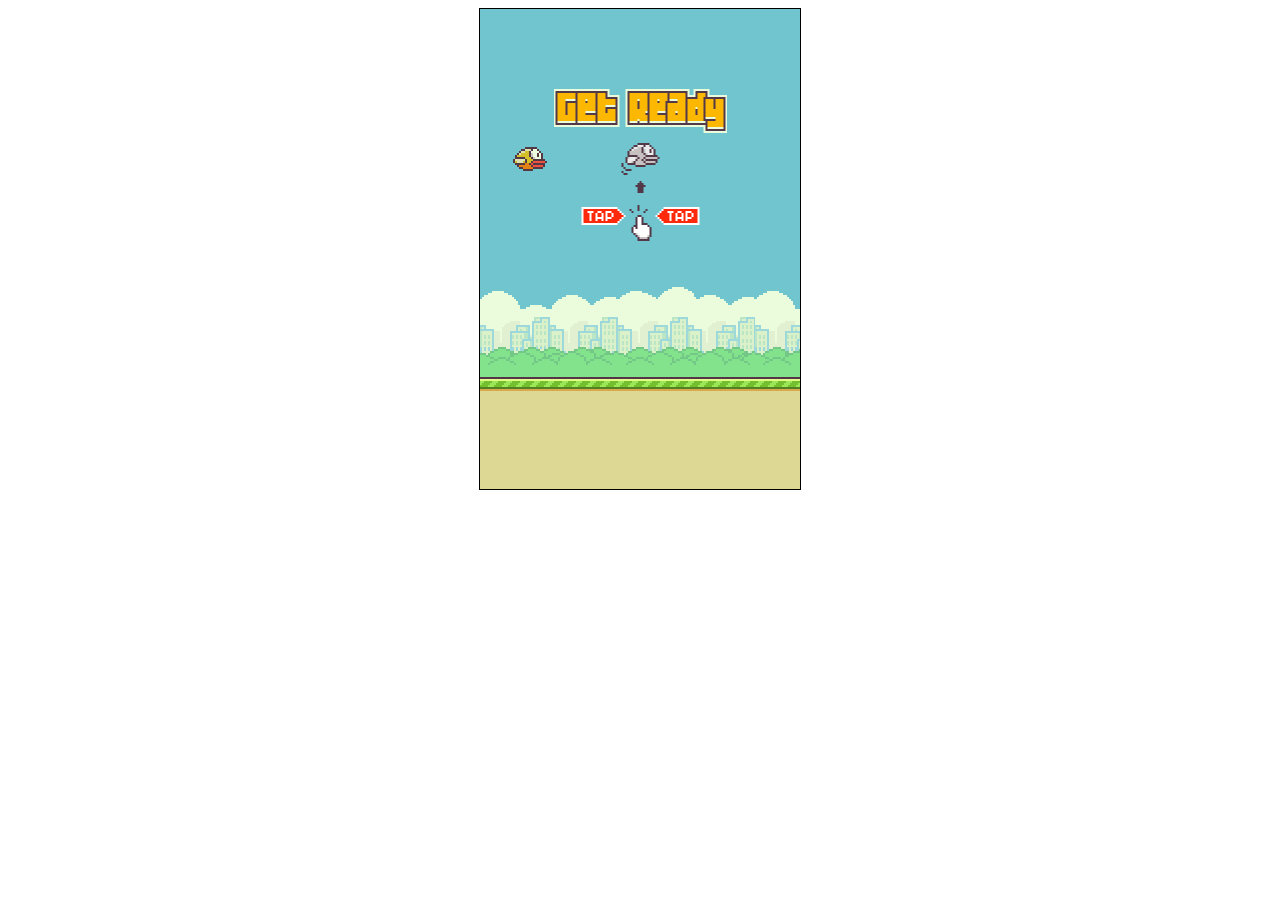
<file: practise_flappy/index.html>
<!DOCTYPE html>
<html lang="en">
	<head>
		<meta charset="UTF-8">
		<title>Game</title>
		<link href="https://fonts.googleapis.com/css?family=Teko:700" rel="stylesheet">
		<style>        
canvas{
	border: 1px solid #000;
	display: block;
	margin: 0 auto;
}
		</style>
		<script src="http://ajax.googleapis.com/ajax/libs/jquery/1.11.1/jquery.min.js"></script>

	</head>
	<body>
		<canvas id="bird" width="320" height="480"></canvas>

		<script src="game.js"></script>
	</body>
</html>
</file>
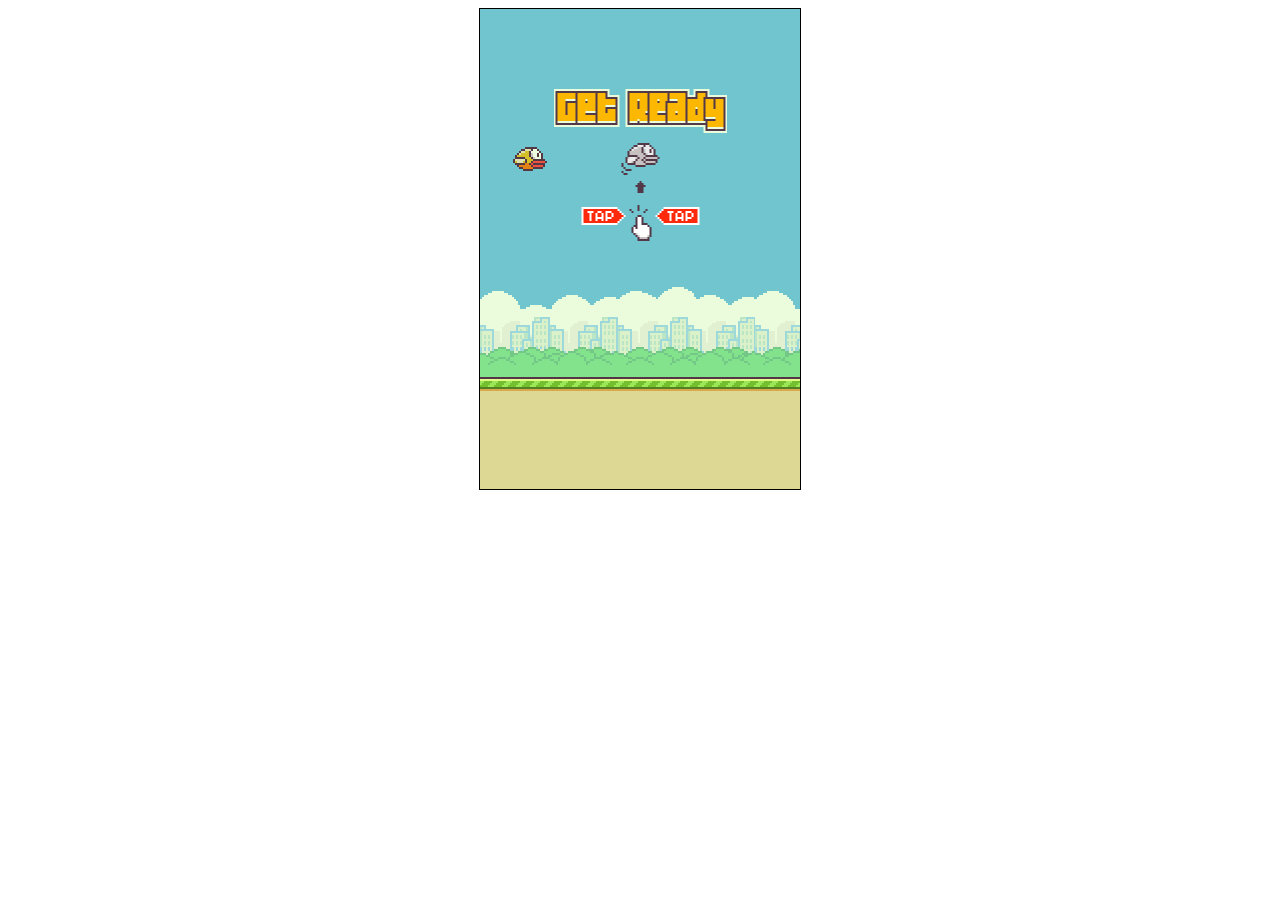
<file: final test/practise_flappy/index.html>
<!DOCTYPE html>
<html lang="en">
<head>
    <meta charset="UTF-8">
    <title>Game</title>
    <link href="https://fonts.googleapis.com/css?family=Teko:700" rel="stylesheet">
    <style>        
        canvas{
            border: 1px solid #000;
            display: block;
            margin: 0 auto;
        }
    </style>
    <script src="http://ajax.googleapis.com/ajax/libs/jquery/1.11.1/jquery.min.js"></script>

</head>
<body>
    <canvas id="bird" width="320" height="480"></canvas>

    <script src="game.js"></script>
</body>
</html>
</file>
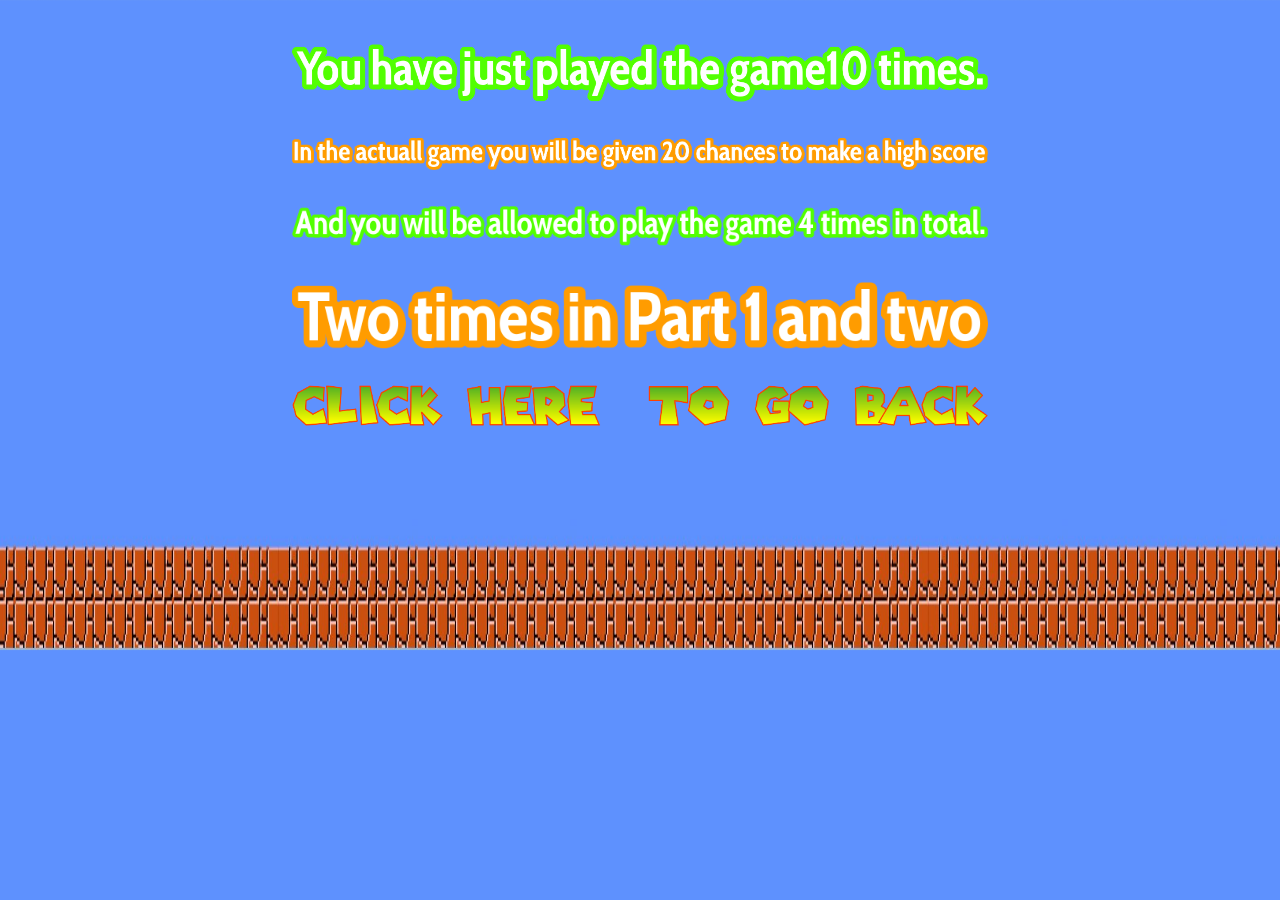
<file: demoflappy/scores.html>
<!DOCTYPE html>
<html>
<head>
	<title>final Instructions</title>
	<link rel="stylesheet" type="text/css" href="style.css">
</head>
<body>

	<br><br> 

	<img src="../images/151.png" class="center"><br><br>
	<img src="../images/152.png" class="center"><br><br>
	<img src="../images/153.png" class="center"><br><br>
	<img src="../images/154.png" class="center"><br><br>


	<a href="part1.html"><img src="../images/155.png" border="0" class="center"></a>

</body>
</html>
</file>
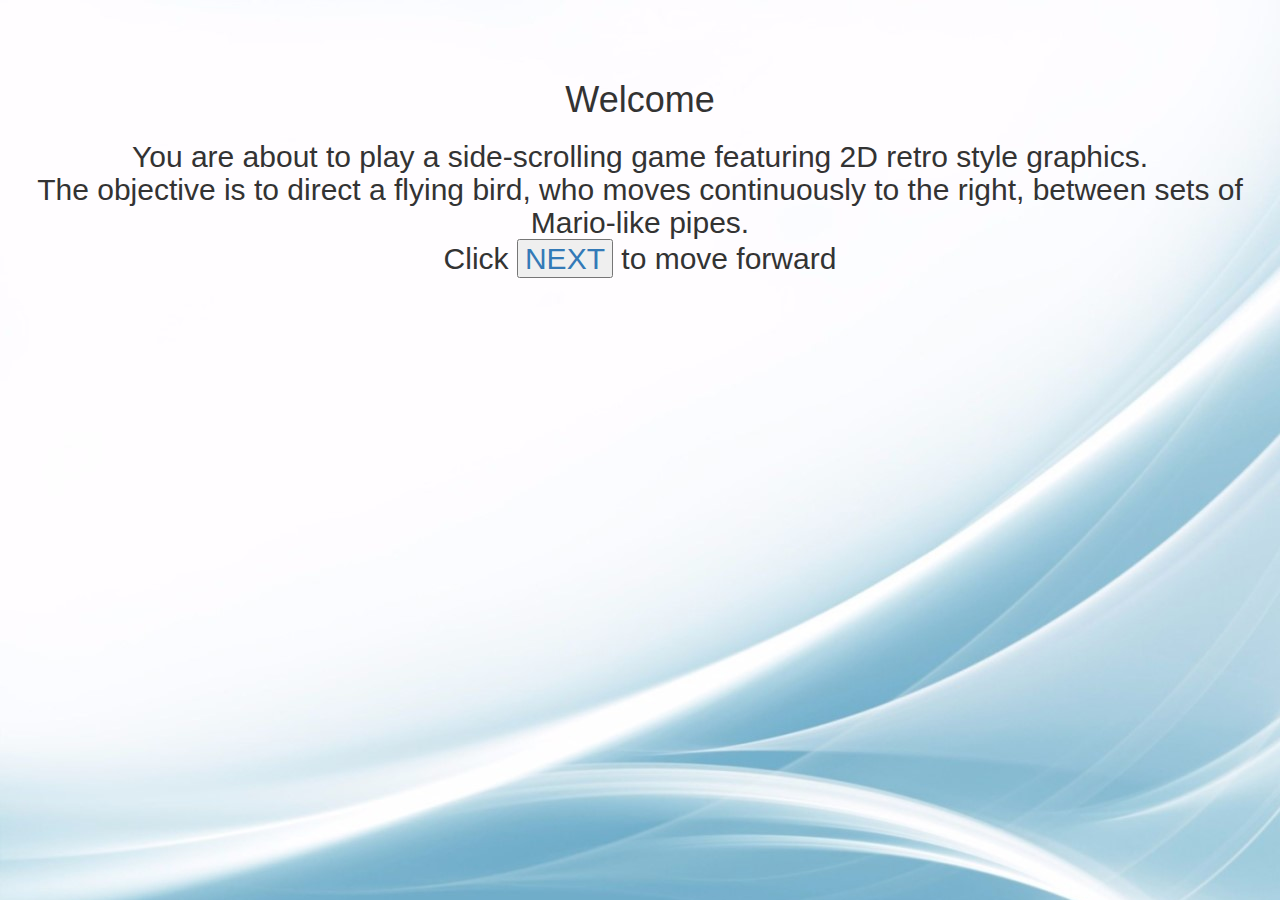
<file: final test/firstpage.html>
<!DOCTYPE html>
<html>
<head>
	<title>Flappy bird</title>
	<link href="https://fonts.googleapis.com/css?family=Teko:700" rel="stylesheet">
<link rel="stylesheet" href="https://maxcdn.bootstrapcdn.com/bootstrap/3.3.6/css/bootstrap.min.css" />

</head>
<body    background="./practise_flappy/img/vista.jpg" >	


<br><br><br>	
<center>
 <h1>Welcome </h1>

 <h2> You are about to play a side-scrolling game featuring 2D retro style graphics.<br>
The objective is to direct a flying bird, who moves continuously to the right, between sets of Mario-like pipes. <br>

 Click 
 <a href="second.html">
 <button>NEXT</button></a> to move forward <h2>
 </center>
 
</body>
</html>
</file>
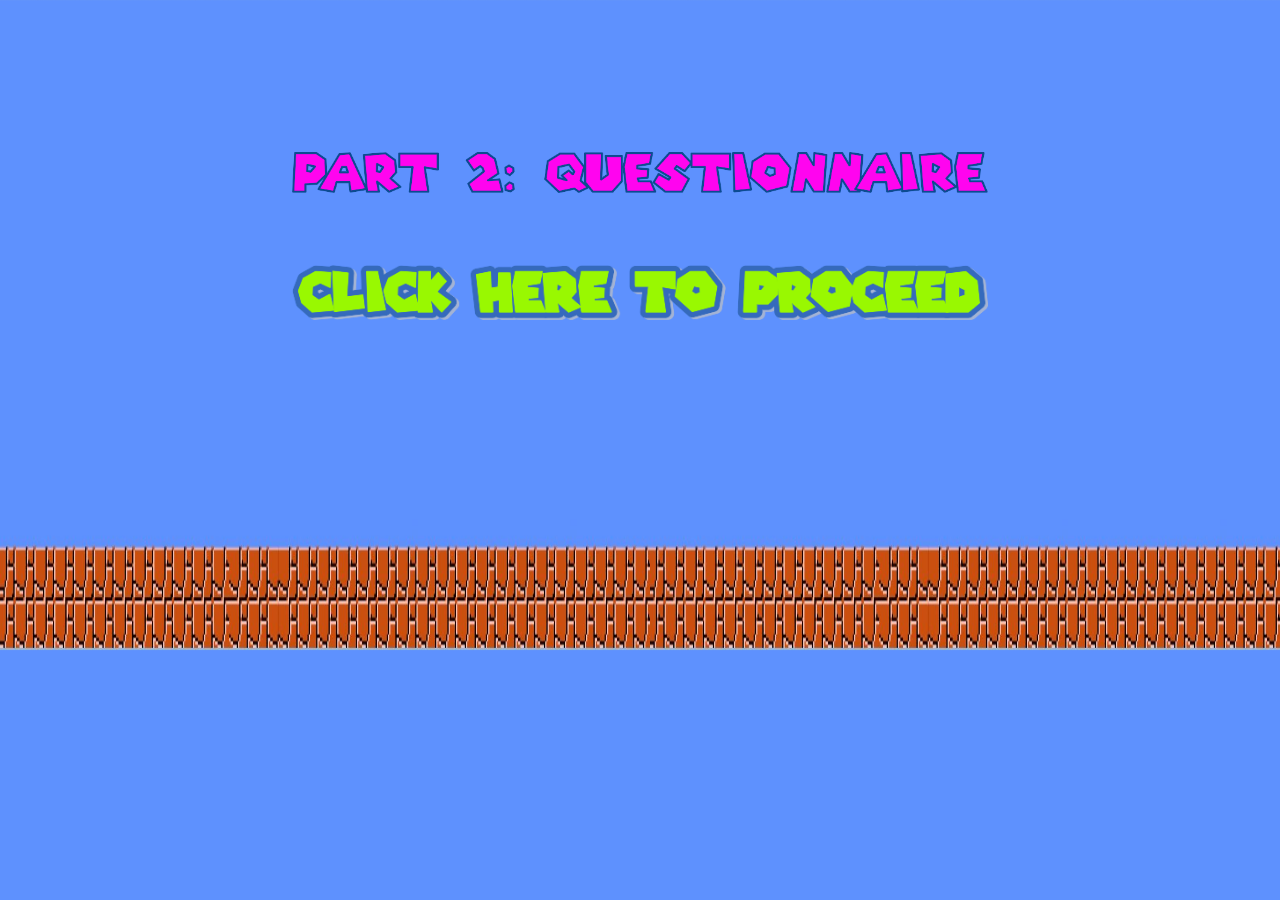
<file: practise_flappy/part2.html>
<!DOCTYPE html>
<html>
<head>
	<title>Welcome</title>
	<link rel="stylesheet" type="text/css" href="style1.css">

</head>
<body>
	
	<br><br><br><br><br><br><br><br>
	<img src="images/121.png" class="center"><br><br><br><br>
	


	<a href="automemory/memory.php"><img src="images/4.png" border="0" class="center"></a>	

	
	
</body>
</html>
</file>
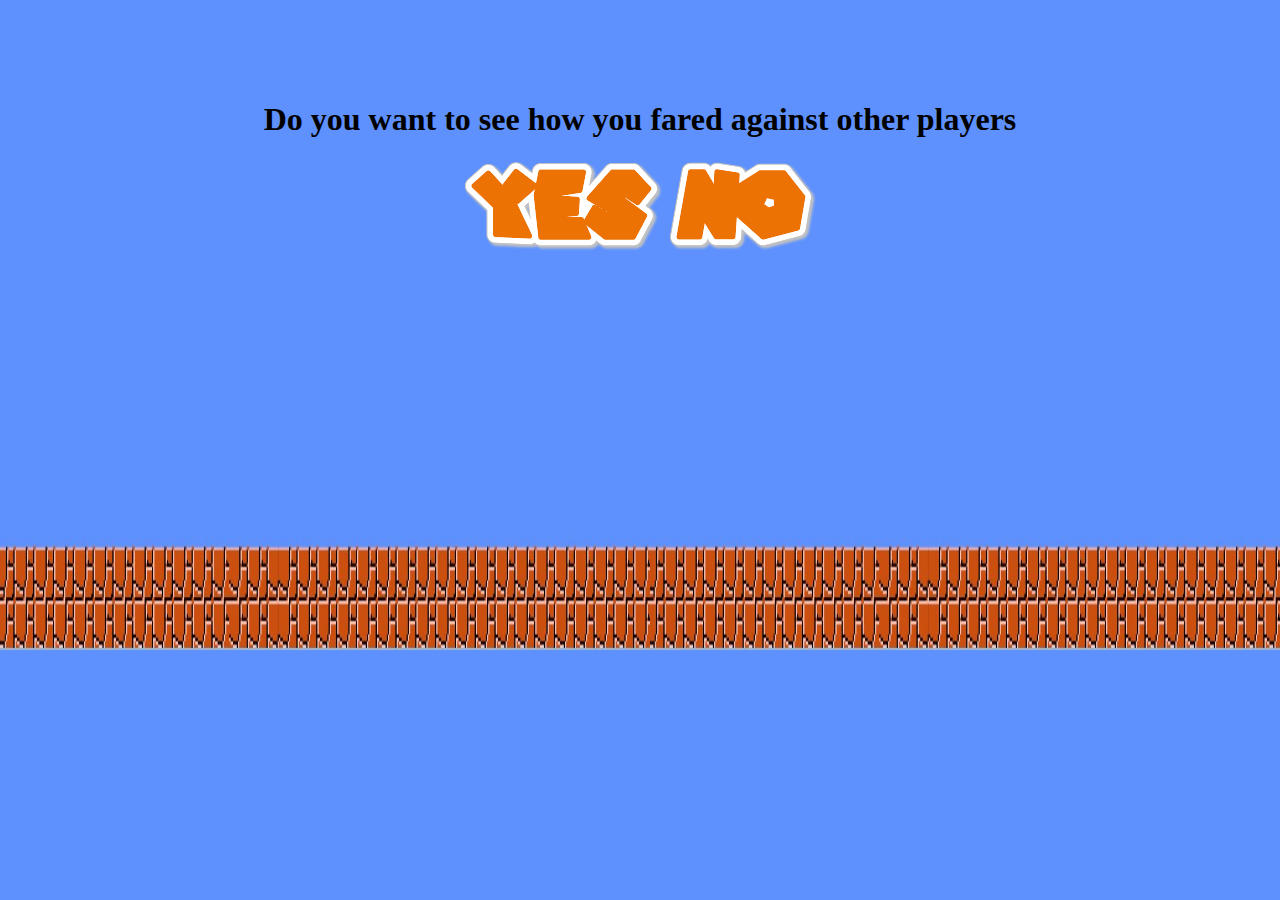
<file: practise_flappy/scores.html>
<!DOCTYPE html>
<html>
<head>
	<title>Scores</title>
	<link rel="stylesheet" type="text/css" href="style1.css">
</head>
<body style = "
align-items: center;" 
>
	<center> <br><br><br><br>
		<h1 style="font-size:40px
		font-color: ">Do you want to see how you fared against other players</h1>

		<a href="enter_your_score.php"><img src="../images/156.png" border="0" class="center1"></a>
        <a href="last_page.php"><img src="../images/157.png" border="0" class="center1"></a>


	
</center>
</body>
</html>
</file>
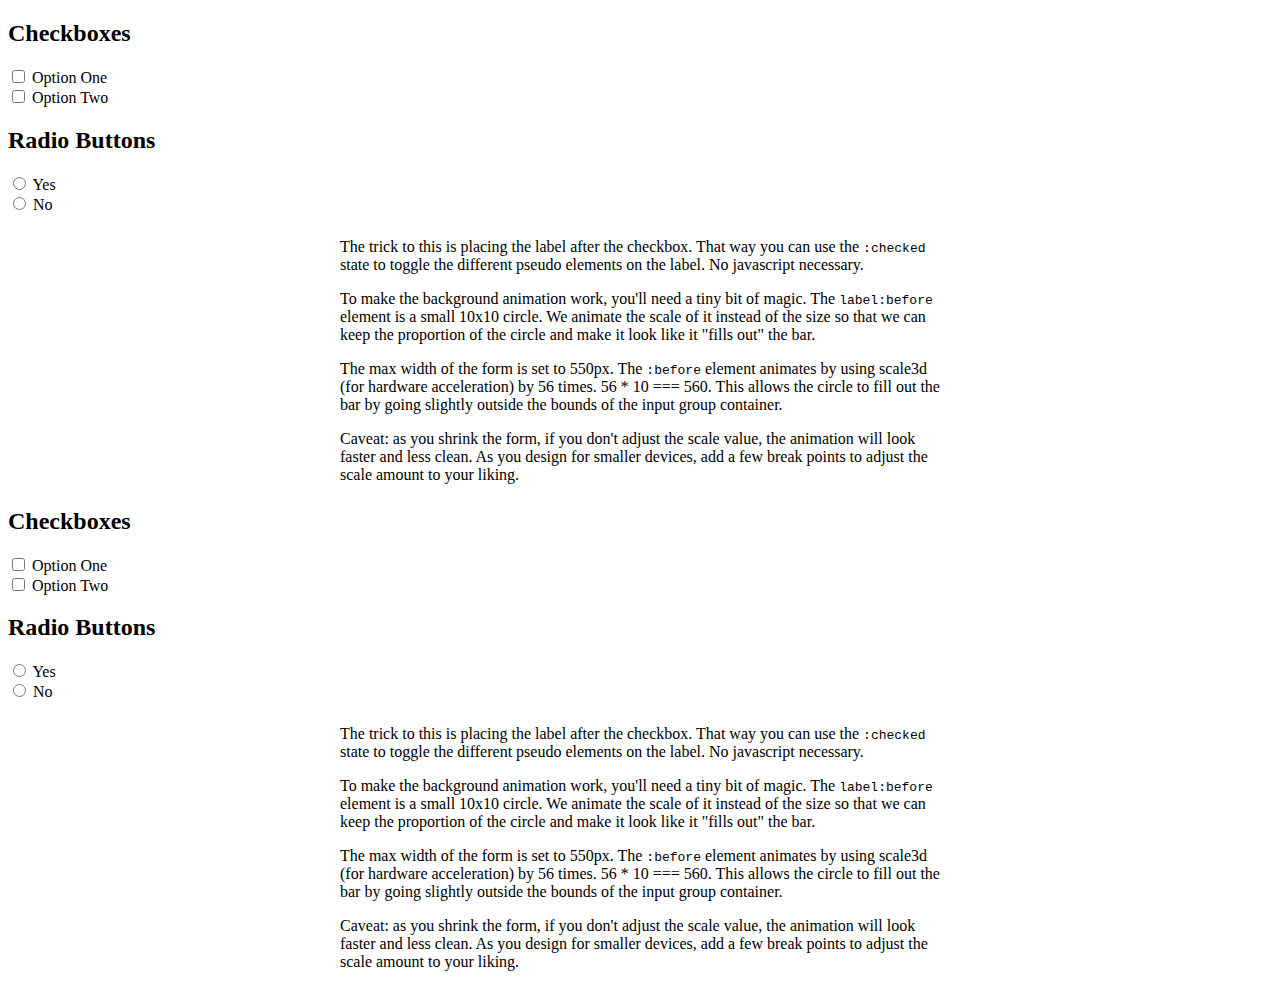
<file: practise_flappy/Automemory/design.html>
<!DOCTYPE html>
<html>
<head>
  <title>design</title>
</head>
<body>
  
  <form class="form">
  
  <h2>Checkboxes</h2>
  <div class="inputGroup">
    <input id="option1" name="option1" type="checkbox"/>
    <label for="option1">Option One</label>
  </div>
  
  <div class="inputGroup">
    <input id="option2" name="option2" type="checkbox"/>
    <label for="option2">Option Two</label>
  </div>
  
  <h2>Radio Buttons</h2>
  <div class="inputGroup">
    <input id="radio1" name="radio" type="radio"/>
    <label for="radio1">Yes</label>
  </div>
  <div class="inputGroup">
    <input id="radio2" name="radio" type="radio"/>
    <label for="radio2">No</label>
  </div>
</form>

<div style="max-width: 600px; margin: 24px auto;">
  
    <p>The trick to this is placing the label after the checkbox. That way you can use the <code>:checked</code> state to toggle the different pseudo elements on the label. No javascript necessary.</p>
  <p>To make the background animation work, you'll need a tiny bit of magic. The <code>label:before</code> element is a small 10x10 circle. We animate the scale of it instead of the size so that we can keep the proportion of the circle and make it look like it "fills out" the bar.</p>
  <p>The max width of the form is set to 550px. The <code>:before</code> element animates by using scale3d (for hardware acceleration) by 56 times. 56 * 10 === 560. This allows the circle to fill out the bar by going slightly outside the bounds of the input group container.</p>
  
  <p>Caveat: as you shrink the form, if you don't adjust the scale value, the animation will look faster and less clean. As you design for smaller devices, add a few break points to adjust the scale amount to your liking.</p>
</div>



<link href="https://fonts.googleapis.com/css?family=Fira+Sans" rel="stylesheet">

</body>
</html>
<form class="form">
  
  <h2>Checkboxes</h2>
  <div class="inputGroup">
    <input id="option1" name="option1" type="checkbox"/>
    <label for="option1">Option One</label>
  </div>
  
  <div class="inputGroup">
    <input id="option2" name="option2" type="checkbox"/>
    <label for="option2">Option Two</label>
  </div>
  
  <h2>Radio Buttons</h2>
  <div class="inputGroup">
    <input id="radio1" name="radio" type="radio"/>
    <label for="radio1">Yes</label>
  </div>
  <div class="inputGroup">
    <input id="radio2" name="radio" type="radio"/>
    <label for="radio2">No</label>
  </div>
</form>

<div style="max-width: 600px; margin: 24px auto;">
  
    <p>The trick to this is placing the label after the checkbox. That way you can use the <code>:checked</code> state to toggle the different pseudo elements on the label. No javascript necessary.</p>
  <p>To make the background animation work, you'll need a tiny bit of magic. The <code>label:before</code> element is a small 10x10 circle. We animate the scale of it instead of the size so that we can keep the proportion of the circle and make it look like it "fills out" the bar.</p>
  <p>The max width of the form is set to 550px. The <code>:before</code> element animates by using scale3d (for hardware acceleration) by 56 times. 56 * 10 === 560. This allows the circle to fill out the bar by going slightly outside the bounds of the input group container.</p>
  
  <p>Caveat: as you shrink the form, if you don't adjust the scale value, the animation will look faster and less clean. As you design for smaller devices, add a few break points to adjust the scale amount to your liking.</p>
</div>



<link href="https://fonts.googleapis.com/css?family=Fira+Sans" rel="stylesheet">
</file>
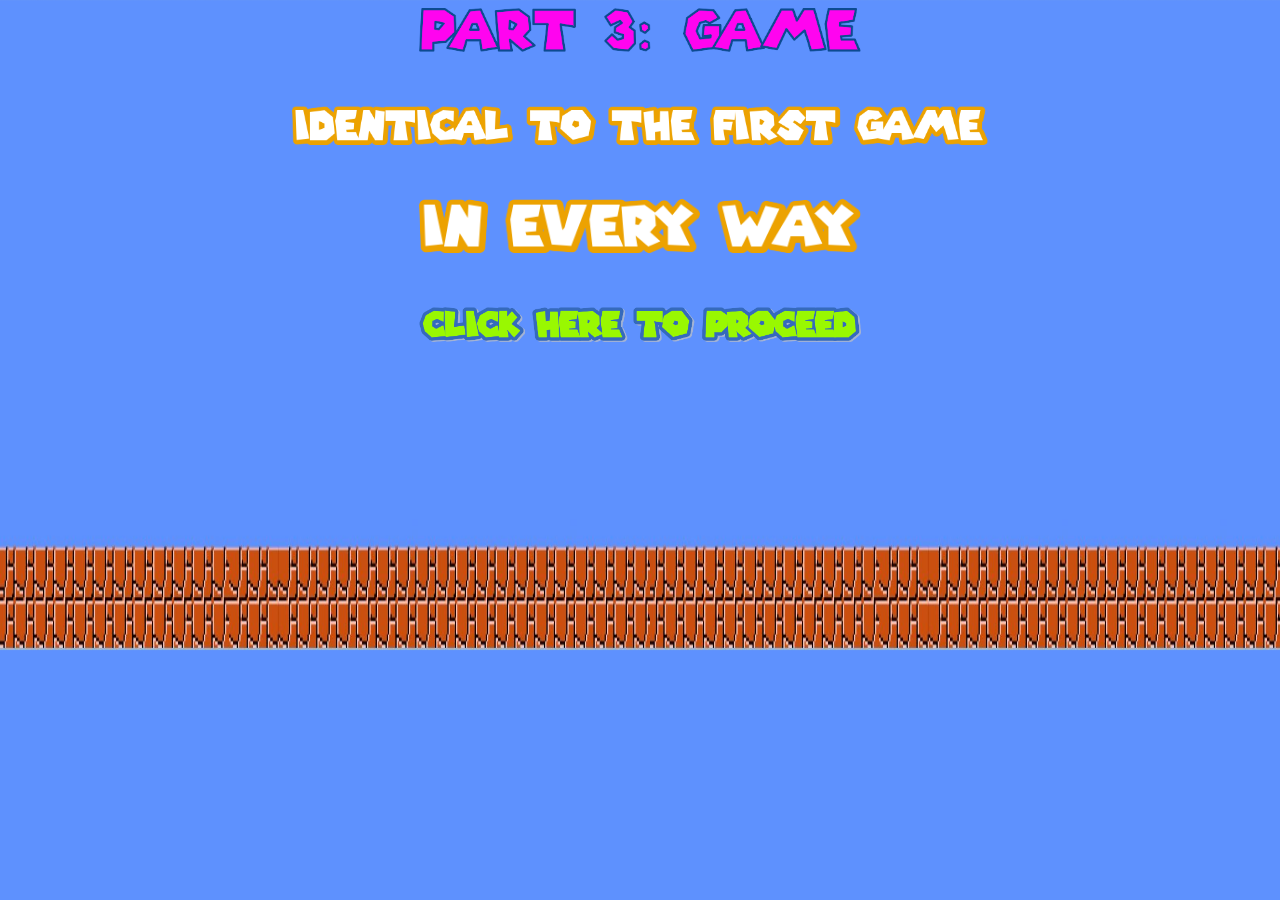
<file: practise_flappy/Automemory/part3.html>
<!DOCTYPE html>
<html>
<head>
	<title>Welcome</title>
	<link rel="stylesheet" type="text/css" href="style.css">

</head>
<body>
	
	
	<img src="images/131.png" class="center"><br><br><br>
	<img src="images/132.png" class="center1"><br><br><br>
	<img src="images/133.png" class="center"><br><br><br>
	


	<a href="../index.php"><img src="images/4.png" border="0" class="center"></a>	

	
	
</body>
</html>
</file>
<file: demoflappy/style.css>
body{
	background-image: url(../images/2.jpg);
	background-size: 650px 650px;
  text-align: center;


}

.center {
  display: block;
  margin-left: auto;
  margin-right: auto;
  width: 55%;
}
</file>
<file: practise_flappy/style1.css>
body{
	background-image: url(images/2.jpg);
	background-size: 650px 650px;
  text-align: center;


}
.center {
  display: block;
  margin-left: auto;
  margin-right: auto;
  width: 55%;
}

}
.box {
  display: block;
  margin-left: auto;
  margin-right: auto;
  width: 15%;
 }
</file>
<file: practise_flappy/Automemory/style.css>
body{
	background-image: url(images/2.jpg);
	background-size: 650px 650px;
  text-align: center;


}

.center {
  display: block;
  margin-left: auto;
  margin-right: auto;
  width: 35%;
}
.cent{
  display: block;
  margin-left: auto;
  margin-right: auto;
  width: 70%;
}
.center1{
  display: block;
  margin-left: auto;
  margin-right: auto;
  width: 55%;
}
.center2 { 
  display: block;
  margin-left: auto;
  margin-right: auto;
  width: 45%;
}



.box{
  display: block;
  margin-left: auto;
  margin-right: auto;
  width: 25%;
 
}
.box1{
  display: block;
  margin-left: auto;
  margin-right: auto;
  width: 35%;
 
}
.box2{
  display: block;
  margin-left: auto;
  margin-right: auto;
  width: 55%;
}
.box5{
  display: block;
  margin-left: auto;
  margin-right: auto;
  width: 35%;
}
</file>
